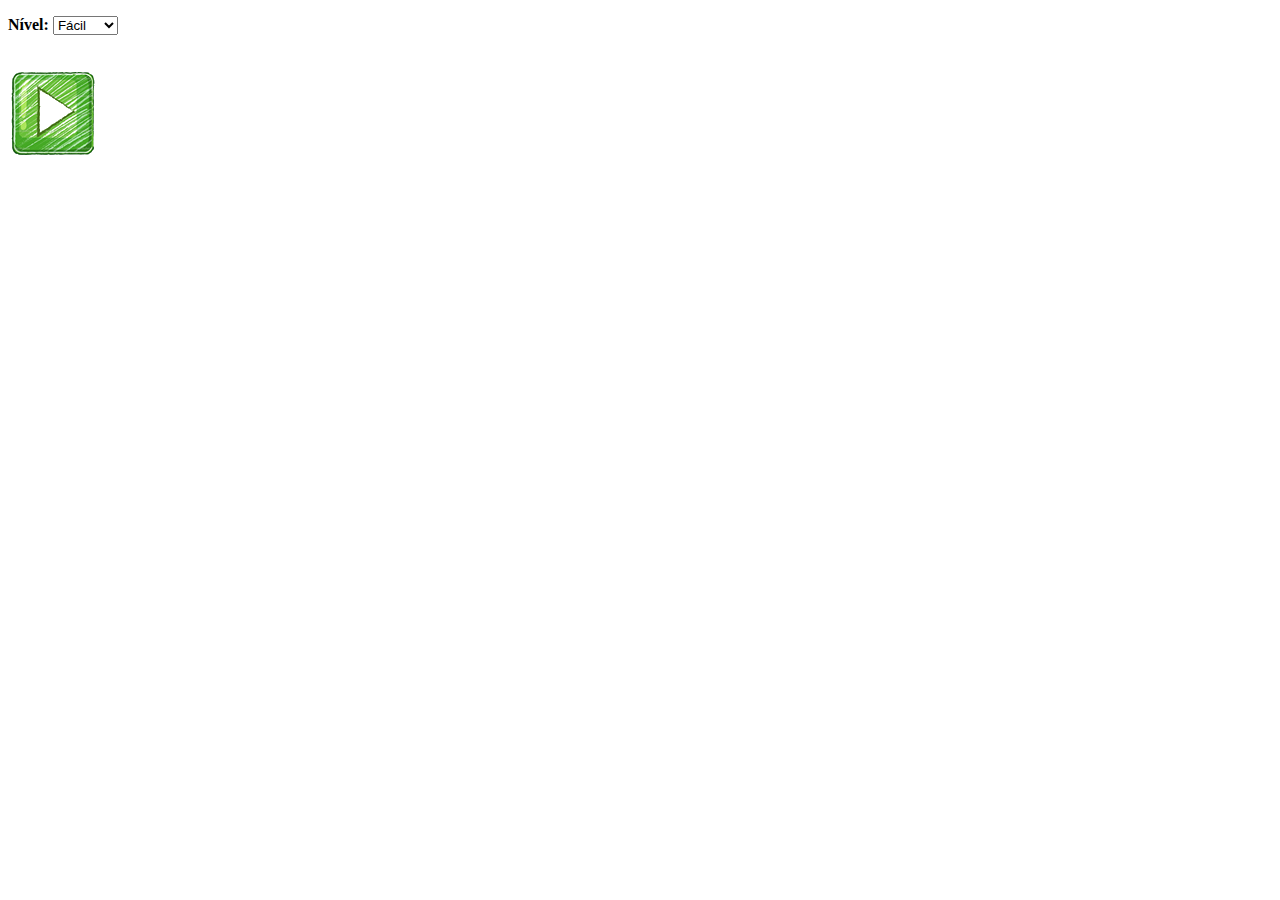
<file: Game-Estourando-Baloes/index.html>
<!DOCTYPE HTML>
<html lang="pt-br">
	<head>
		<meta charset="UTF-8">

		<title>Estourando balões</title>

		<script type="text/javascript">

			function iniciarJogo(){
				var nivel_jogo = document.getElementById("nivel_jogo").value;
				window.location.href='jogo.html?' +nivel_jogo;
			}

			
		</script>
	</head>

	<body>

		<div>
			<p>
				<b>Nível: </b>
				<select id="nivel_jogo">
					<option value="1">Fácil</option>
					<option value="2">Normal</option>
					<option value="3">Difícil</option>
				</select>
			</p>
			<br>
			<img src="imagens/iniciar.png" onclick="iniciarJogo()" />

		</div>

	</body>
	
</html>
</file>
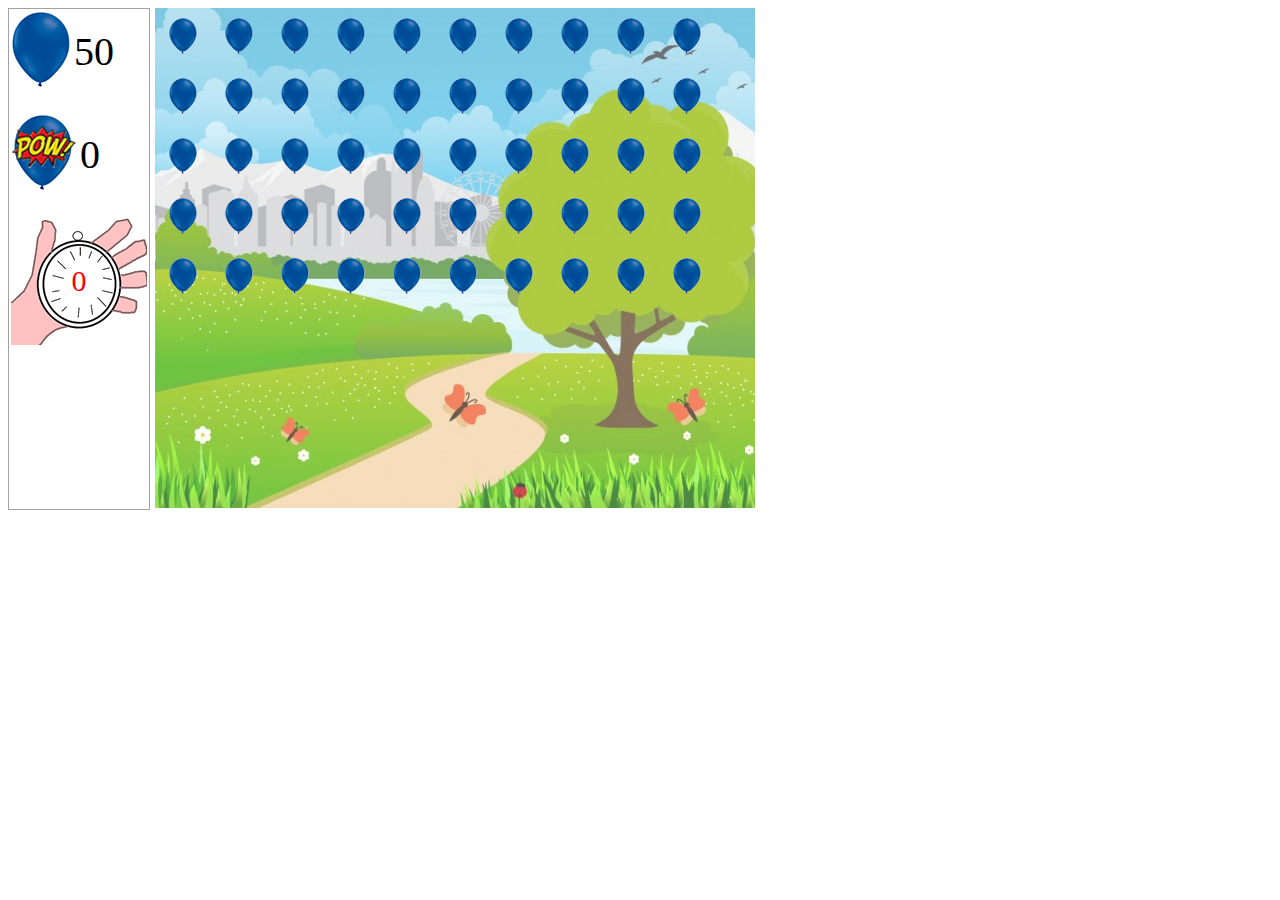
<file: Game-Estourando-Baloes/jogo.html>
<!DOCTYPE HTML>
<html lang="pt-br">
	<head>
		<meta charset="UTF-8">

		<title>Estourando balões</title>

		<script src="js/jogo.js"></script>

	</head>

	<body onload="iniciaJogo()">

		<div style="float:left; width:auto; height:500px; background: #FFF; border: 1px solid #A2A2A2; margin-right: 5px;">
			<table>
				<tr>
					<td>
						<img src="imagens/balao_azul_grande.png">
					</td>
					<td>
						<span id="baloes_inteiros" style="font-size: 40px;"></span>
					</td>
				</tr>
			</table>

			<br>

			<table>
				<tr>
					<td>
						<img src="imagens/balao_azul_grande_estourado.png">
					</td>
					<td>
						<span id="baloes_estourados" style="font-size: 40px;">
					</td>
				</tr>
			</table>

			<br>

			<table style="width: 140px; height: 132px;">
				<tr>
					<td style="background: url('imagens/cronometro.png'); text-align: center;">
						<span id="cronometro" style="color: red; font-size: 30px;"></span>
					</td>
				</tr>
			</table>

		</div>

		<div id="cenario" style="float: left; width: 600px; height: 500px; background: url(imagens/cenario.png); background-position: bottom;"></div>



	</body>
	
</html>
</file>
